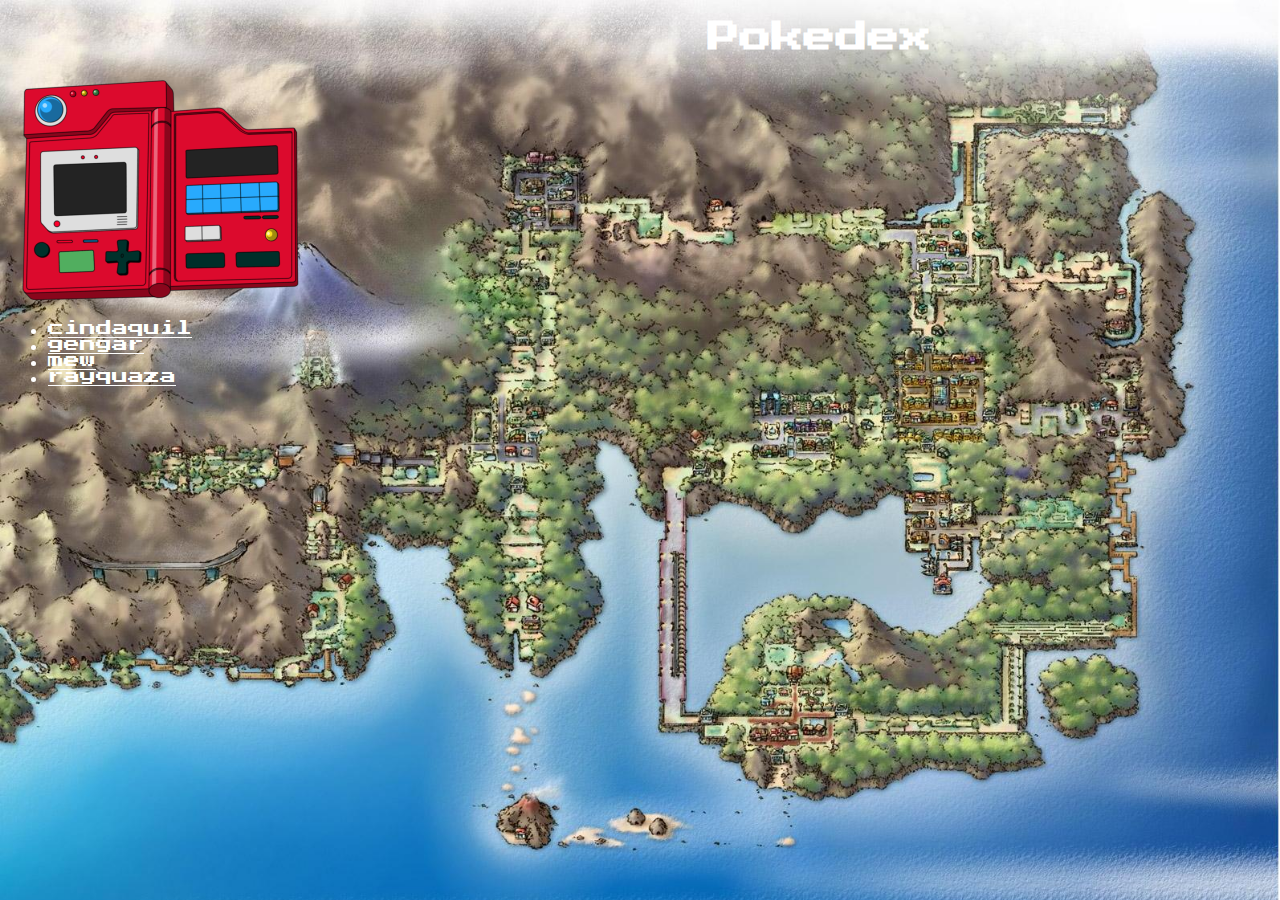
<file: index.html>
<!DOCTYPE html>
<html lang="en">
<head>
    <meta charset="UTF-8">
    <meta name="viewport" content="width=device-width, initial-scale=1.0">
    <link rel="stylesheet" href="style.css">
    <link rel="icon" href="./img/pokeball.png">
    <link href="https://fonts.googleapis.com/css2?family=Press+Start+2P&display=swap" rel="stylesheet">
    <title class="pixelify-sans">Pokedex</title>
</head>
<body id="index">
    <h1>Pokedex</h1>
    <img src="./img/pokedex.png" alt="Pokedex">
    <ul>
        <li><a href="./cindaquil/index1.html">cindaquil</a></li>
        <li><a href="./gengar/index2.html">gengar</a></li>
        <li><a href="./mew/index3.html">mew</a></li>
        <li><a href="./rayquaza/index4.html">rayquaza</a></li>
    </ul>
</body>
</html>
</file>
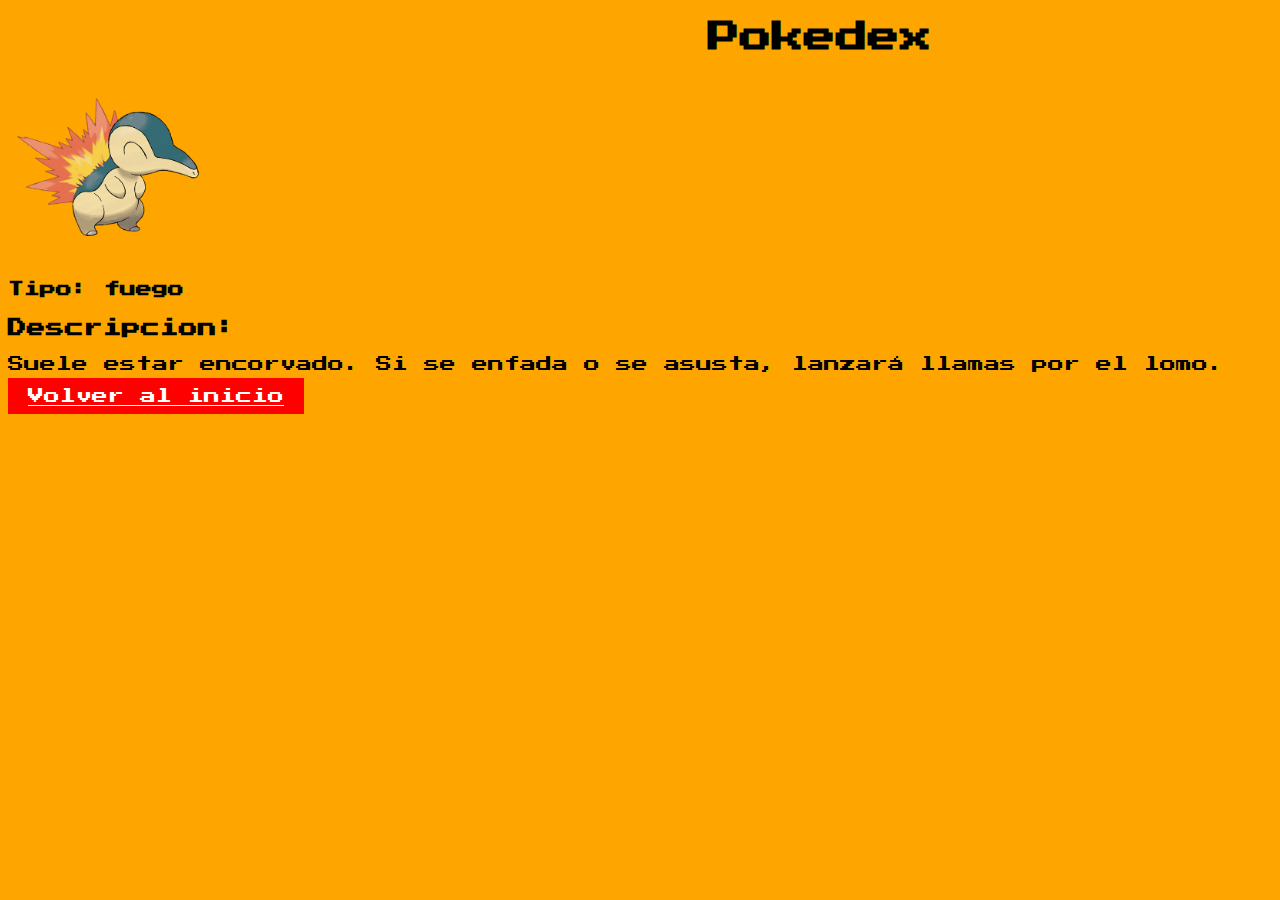
<file: cindaquil/index.html>
<!DOCTYPE html>
<html lang="en">
<head>
    <meta charset="UTF-8">
    <meta name="viewport" content="width=device-width, initial-scale=1.0">
    <link rel="stylesheet" href="../style.css">
    <link rel="icon" href="../img/pokeball.png">
    <link href="https://fonts.googleapis.com/css2?family=Press+Start+2P&display=swap" rel="stylesheet">
    <title class="pixelify-sans">Pokedex</title>
</head>
<body id="cindaquil">
    <h1>Pokedex</h1>
    <img src="../img/cyndaquil.png" alt="Pokedex" id="img-pokemon">
    <h4>Tipo: <span class="highlight">fuego</span></h4>
    <h3>Descripcion:</h3>
    <p>Suele estar encorvado. Si se enfada o se asusta, lanzará llamas por el lomo.</p>
    <div class="center">
        <a href="/index.html" class="pokemon">Volver al inicio</a>
    </div>
</body>
</html>
</file>
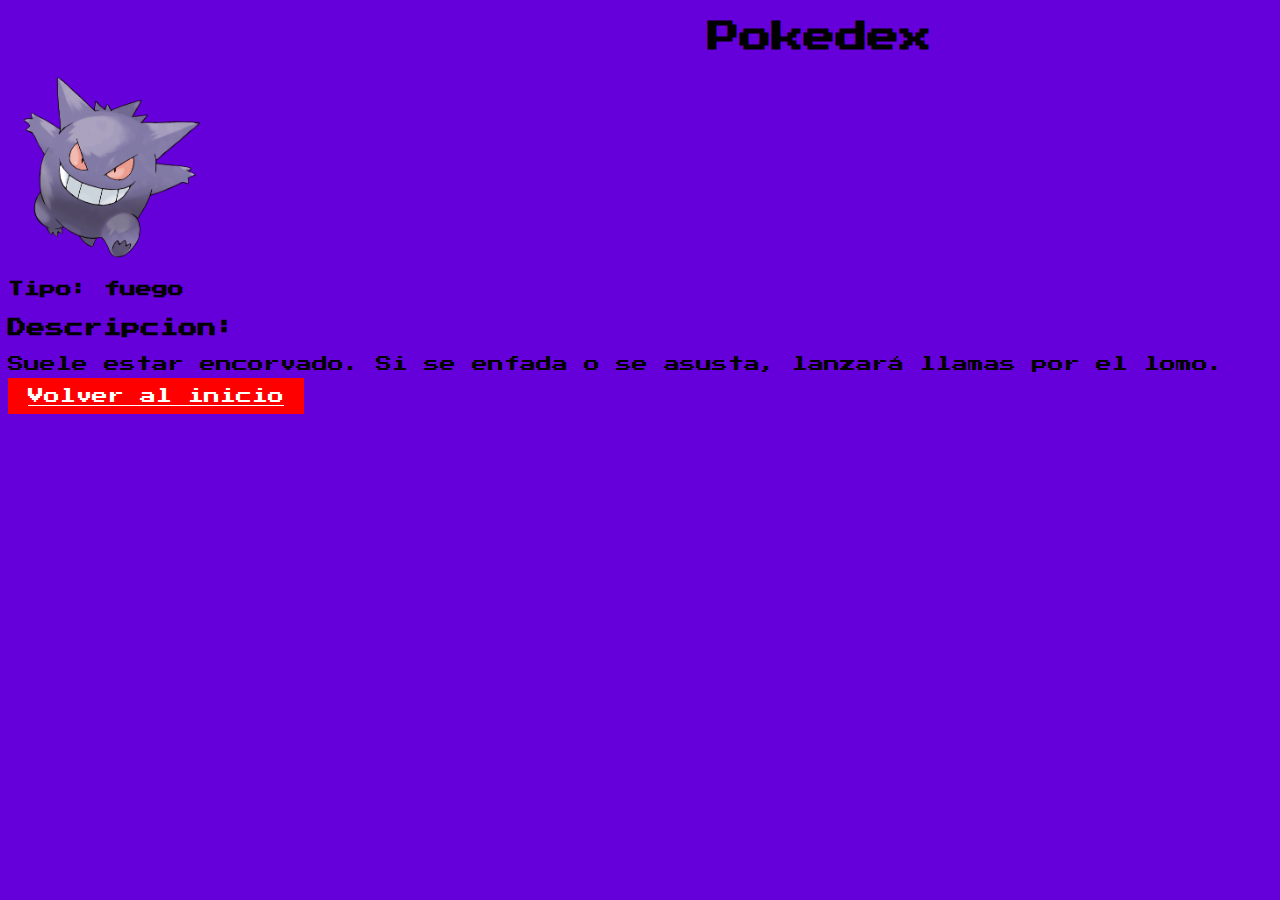
<file: Gengar/index.html>
<!DOCTYPE html>
<html lang="en">
<head>
    <meta charset="UTF-8">
    <meta name="viewport" content="width=device-width, initial-scale=1.0">
    <link rel="stylesheet" href="../style.css">
    <link rel="icon" href="../img/pokeball.png">
    <link href="https://fonts.googleapis.com/css2?family=Press+Start+2P&display=swap" rel="stylesheet">
    <title class="pixelify-sans">Pokedex</title>
</head>
<body id="gengar">
    <h1>Pokedex</h1>
    <img src="../img/gengar.png" alt="Pokedex" id="img-pokemon">
    <h4>Tipo: <span class="highlight">fuego</span></h4>
    <h3>Descripcion:</h3>
    <p>Suele estar encorvado. Si se enfada o se asusta, lanzará llamas por el lomo.</p>
    <div class="center">
        <a href="/index.html" class="pokemon">Volver al inicio</a>
    </div>
</body>
</html>
</file>
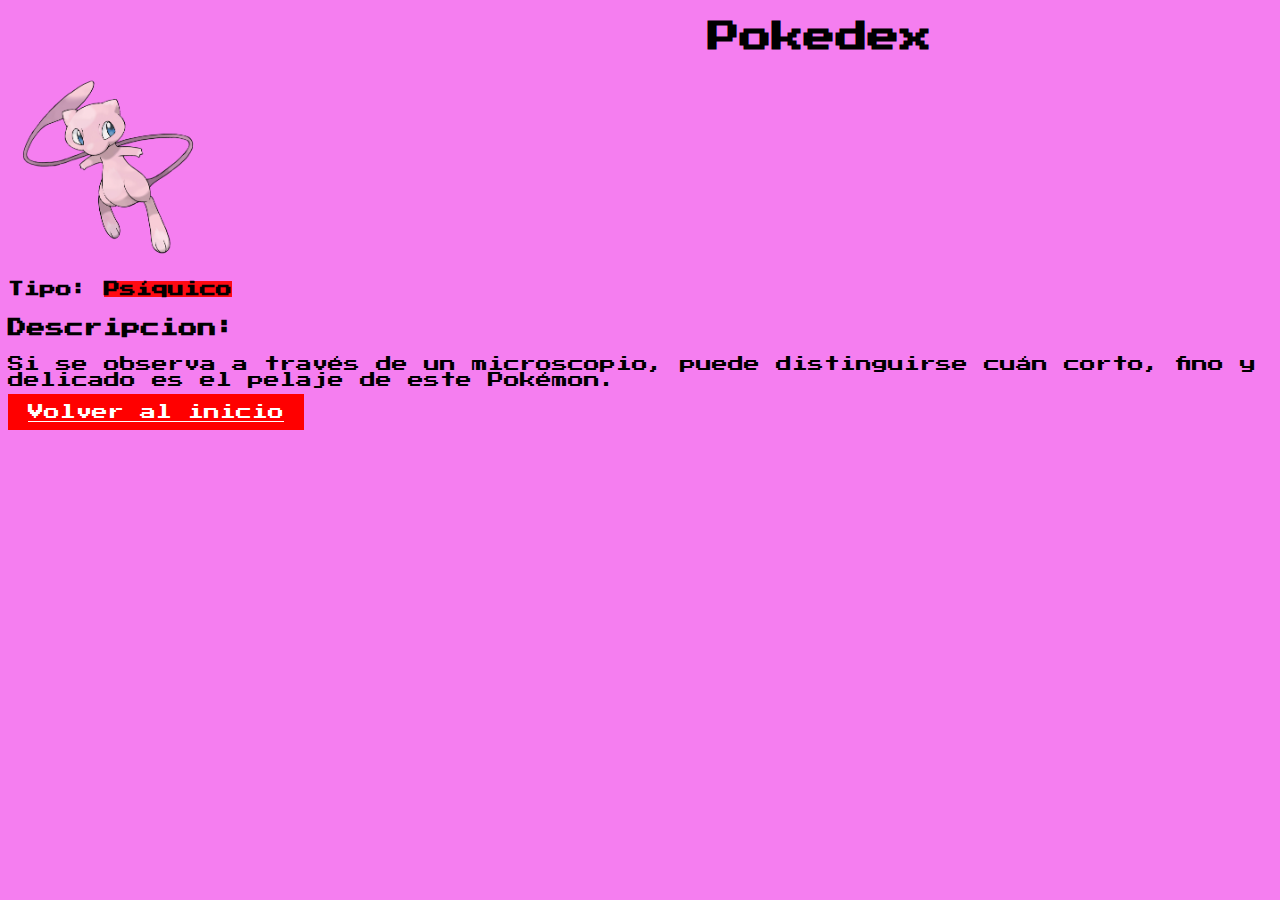
<file: mew/index.html>
<!DOCTYPE html>
<html lang="en">
<head>
    <meta charset="UTF-8">
    <meta name="viewport" content="width=device-width, initial-scale=1.0">
    <link rel="stylesheet" href="../style.css">
    <link rel="icon" href="../img/pokeball.png">
    <link href="https://fonts.googleapis.com/css2?family=Press+Start+2P&display=swap" rel="stylesheet">
    <title class="pixelify-sans">Pokedex</title>
</head>
<body id="mew">
    <h1>Pokedex</h1>
    <img src="/img/mew.png" alt="Pokedex" id="img-pokemon">
    <h4>Tipo: <span class="tipo">Psíquico</span></h4>
    <h3>Descripcion:</h3>
    <p>Si se observa a través de un microscopio, puede distinguirse cuán corto, fino y delicado es el pelaje de este Pokémon.</p>
    <div class="center">
        <a href="/index.html" class="pokemon">Volver al inicio</a>
    </div>
</body>
</html>
</file>
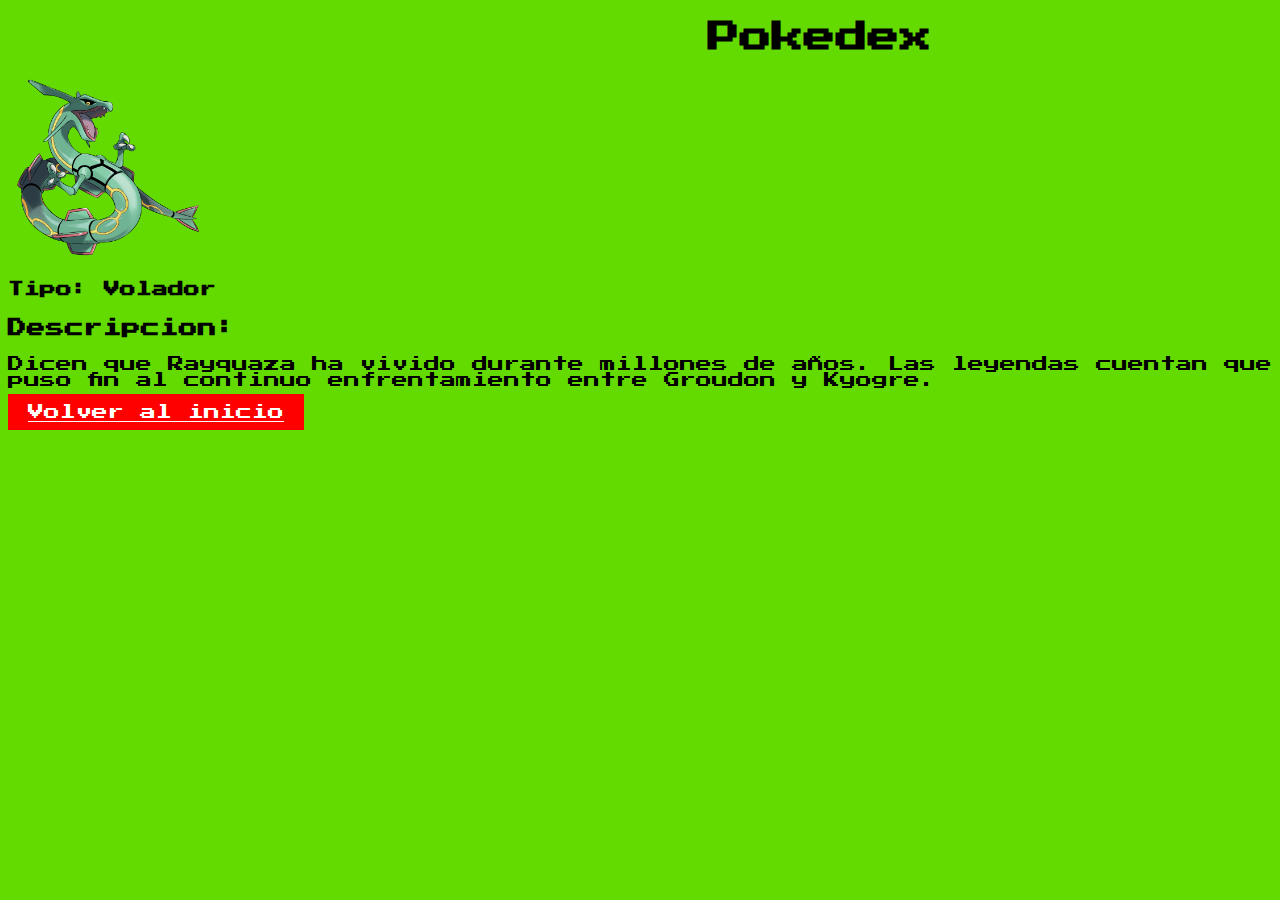
<file: rayquaza/index.html>
<!DOCTYPE html>
<html lang="en">
<head>
    <meta charset="UTF-8">
    <meta name="viewport" content="width=device-width, initial-scale=1.0">
    <link rel="stylesheet" href="../style.css">
    <link rel="icon" href="../img/pokeball.png">
    <link href="https://fonts.googleapis.com/css2?family=Press+Start+2P&display=swap" rel="stylesheet">
    <title class="pixelify-sans">Pokedex</title>
</head>
<body id="rayquaza">
    <h1>Pokedex</h1>
    <img src="../img/rayquaza.png" alt="Pokedex" id="img-pokemon">
    <h4>Tipo: <span class="highlight">Volador</span></h4>
    <h3>Descripcion:</h3>
    <p>Dicen que Rayquaza ha vivido durante millones de años. Las leyendas cuentan que puso fin al continuo enfrentamiento entre Groudon y Kyogre.</p>
    <div class="center">
        <a href="../index.html" class="pokemon">Volver al inicio</a>
    </div>
</body>
</html>
</file>
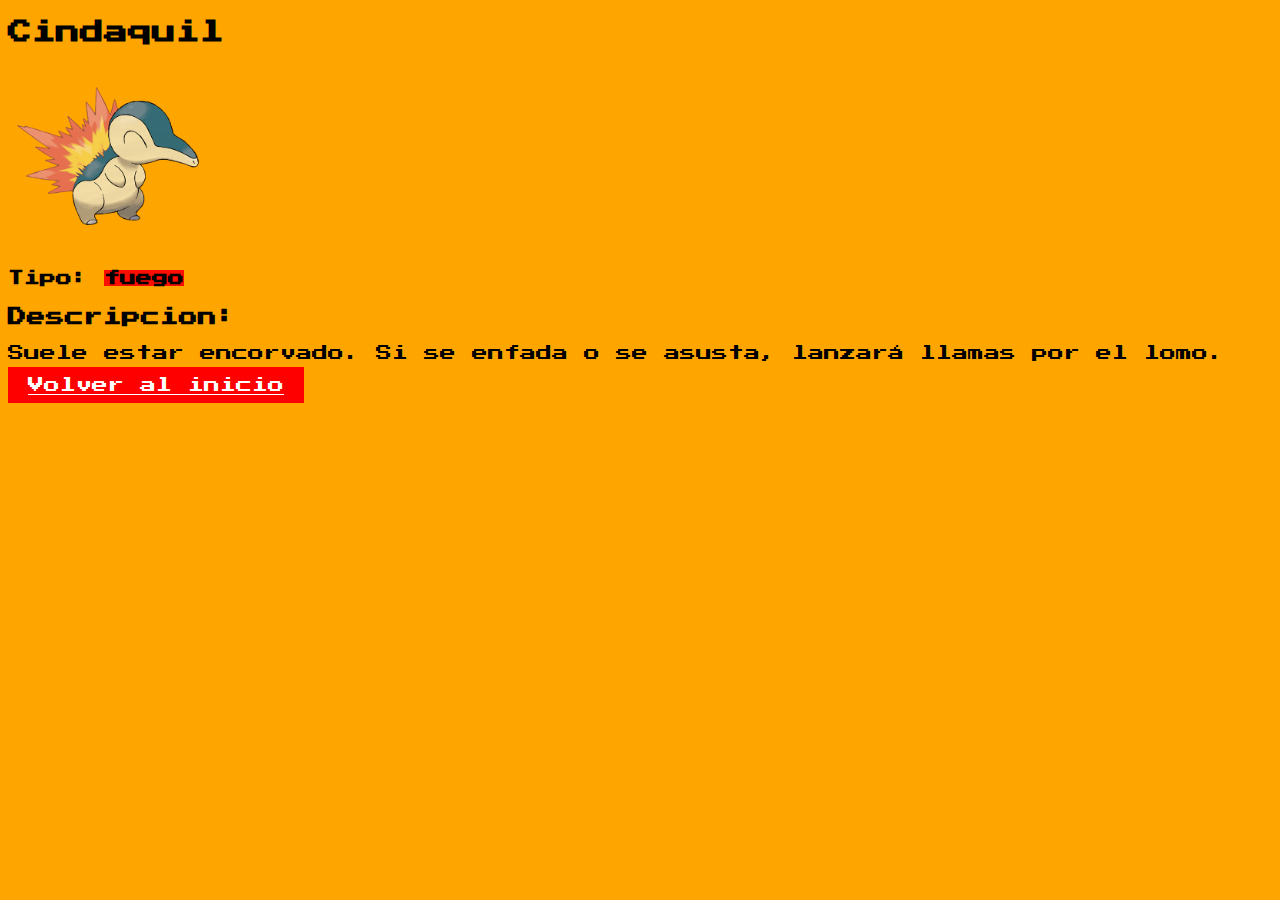
<file: cindaquil/index1.html>
<!DOCTYPE html>
<html lang="en">
<head>
    <meta charset="UTF-8">
    <meta name="viewport" content="width=device-width, initial-scale=1.0">
    <link rel="stylesheet" href="../style.css">
    <link rel="icon" href="../img/pokeball.png">
    <link href="https://fonts.googleapis.com/css2?family=Press+Start+2P&display=swap" rel="stylesheet">
    <title class="pixelify-sans">Cindaquil</title>
</head>
<body id="cindaquil"> <!--Esto es el id del body-->
    <h2>Cindaquil</h2>
    <img src="../img/cyndaquil.png" alt="Pokedex" id="img-pokemon"> <!--Imagen del pokemon-->
    <h4>Tipo: <span class="tipo">fuego</span></h4> <!--Tipo del pokemon-->
    <h3>Descripcion:</h3>
    <p>Suele estar encorvado. Si se enfada o se asusta, lanzará llamas por el lomo.</p> <!--Descripcion del pokemon-->
    <div class="center">
        <a href="../index.html" class="pokemon">Volver al inicio</a> <!--Boton para volver al inicio-->
    </div>
</body>
</html>
</file>
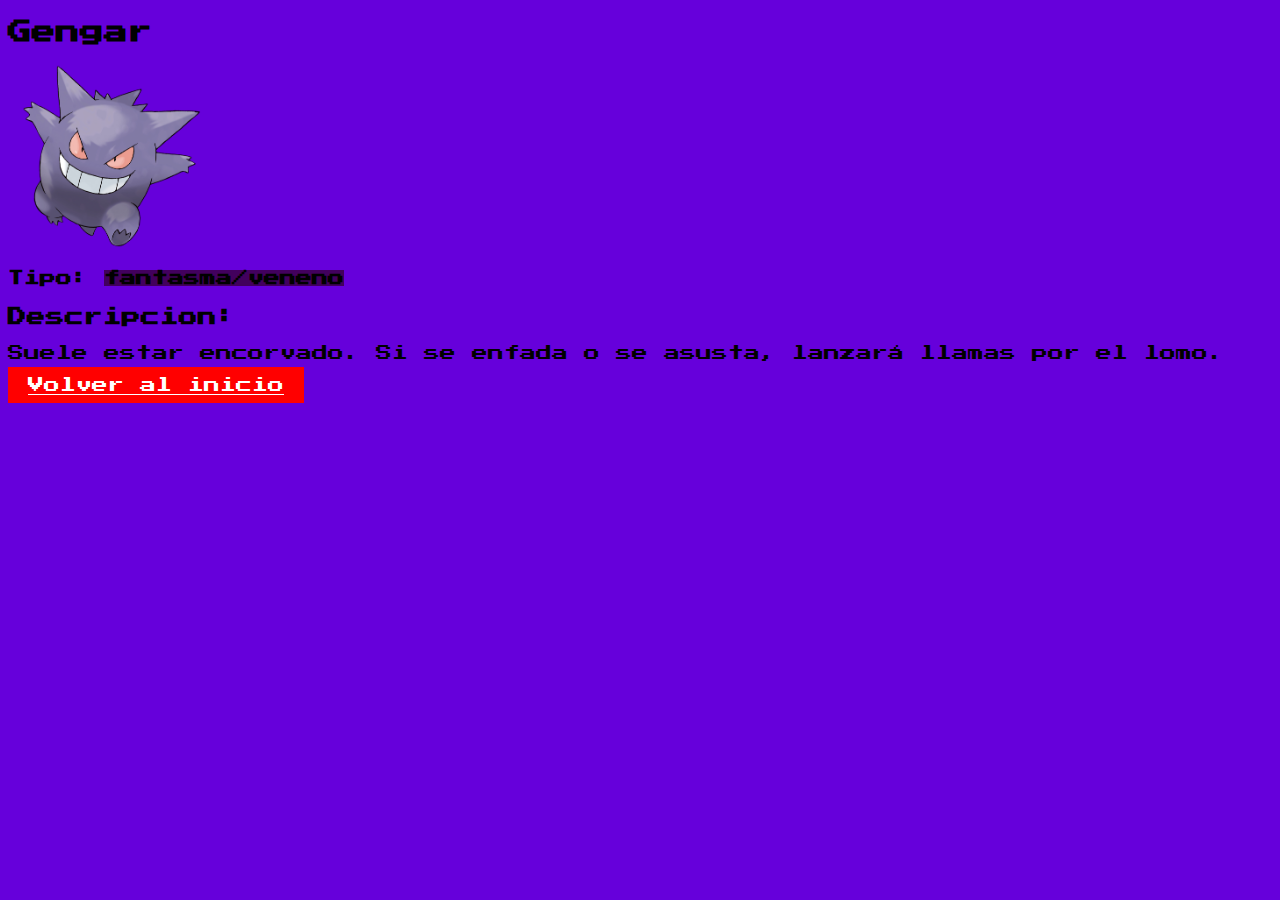
<file: gengar/index2.html>
<!DOCTYPE html>
<html lang="en">
<head>
    <meta charset="UTF-8">
    <meta name="viewport" content="width=device-width, initial-scale=1.0">
    <link rel="stylesheet" href="../style.css">
    <link rel="icon" href="../img/pokeball.png">
    <link href="https://fonts.googleapis.com/css2?family=Press+Start+2P&display=swap" rel="stylesheet">
    <title class="pixelify-sans">Gengar</title>
</head>
<body id="gengar"> <!--Esto es el id del body-->
    <h2>Gengar</h2>
    <img src="../img/gengar.png" alt="Pokedex" id="img-pokemon"> <!--Imagen del pokemon-->
    <h4>Tipo: <span class="tipo1">fantasma/veneno</span></h4> <!--Tipo del pokemon-->
    <h3>Descripcion:</h3>
    <p>Suele estar encorvado. Si se enfada o se asusta, lanzará llamas por el lomo.</p> <!--Descripcion del pokemon-->
    <div class="center">
        <a href="../index.html" class="pokemon">Volver al inicio</a> <!--Boton para volver al inicio-->
    </div>
</body>
</html>
</file>
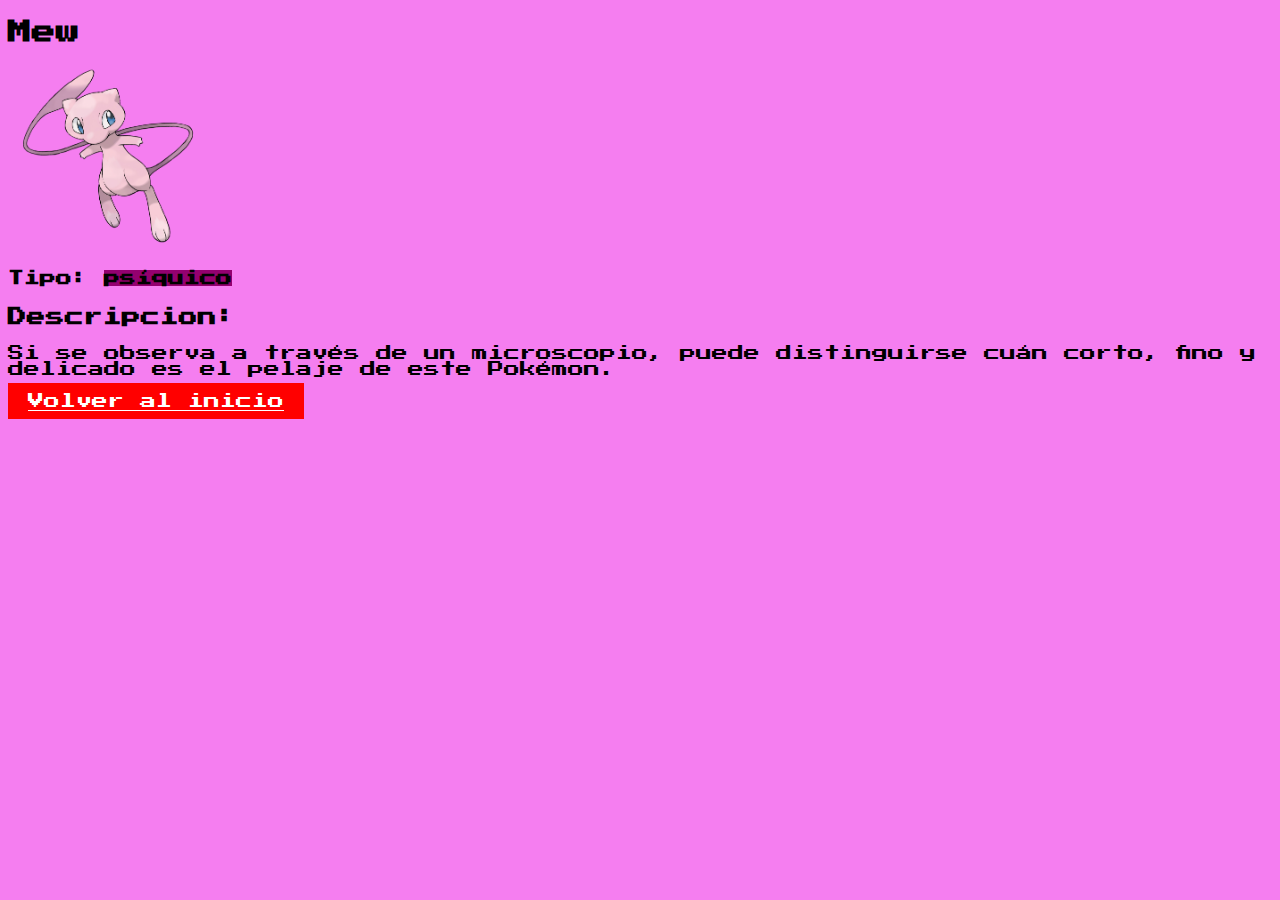
<file: mew/index3.html>
<!DOCTYPE html>
<html lang="en">
<head>
    <meta charset="UTF-8">
    <meta name="viewport" content="width=device-width, initial-scale=1.0">
    <link rel="stylesheet" href="../style.css">
    <link rel="icon" href="../img/pokeball.png">
    <link href="https://fonts.googleapis.com/css2?family=Press+Start+2P&display=swap" rel="stylesheet">
    <title class="pixelify-sans">Mew</title>
</head>
<body id="mew"> <!--Esto es el id del body-->
    <h2>Mew</h2>
    <img src="../img/mew.png" alt="Pokedex" id="img-pokemon"> <!--Imagen del pokemon-->
    <h4>Tipo: <span class="tipo2">psíquico</span></h4> <!--Tipo del pokemon-->
    <h3>Descripcion:</h3>
    <p>Si se observa a través de un microscopio, puede distinguirse cuán corto, fino y delicado es el pelaje de este Pokémon.</p> <!--Descripcion del pokemon-->
    <div class="center"> 
        <a href="../index.html" class="pokemon">Volver al inicio</a> <!--Boton para volver al inicio-->
    </div>
</body>
</html>
</file>
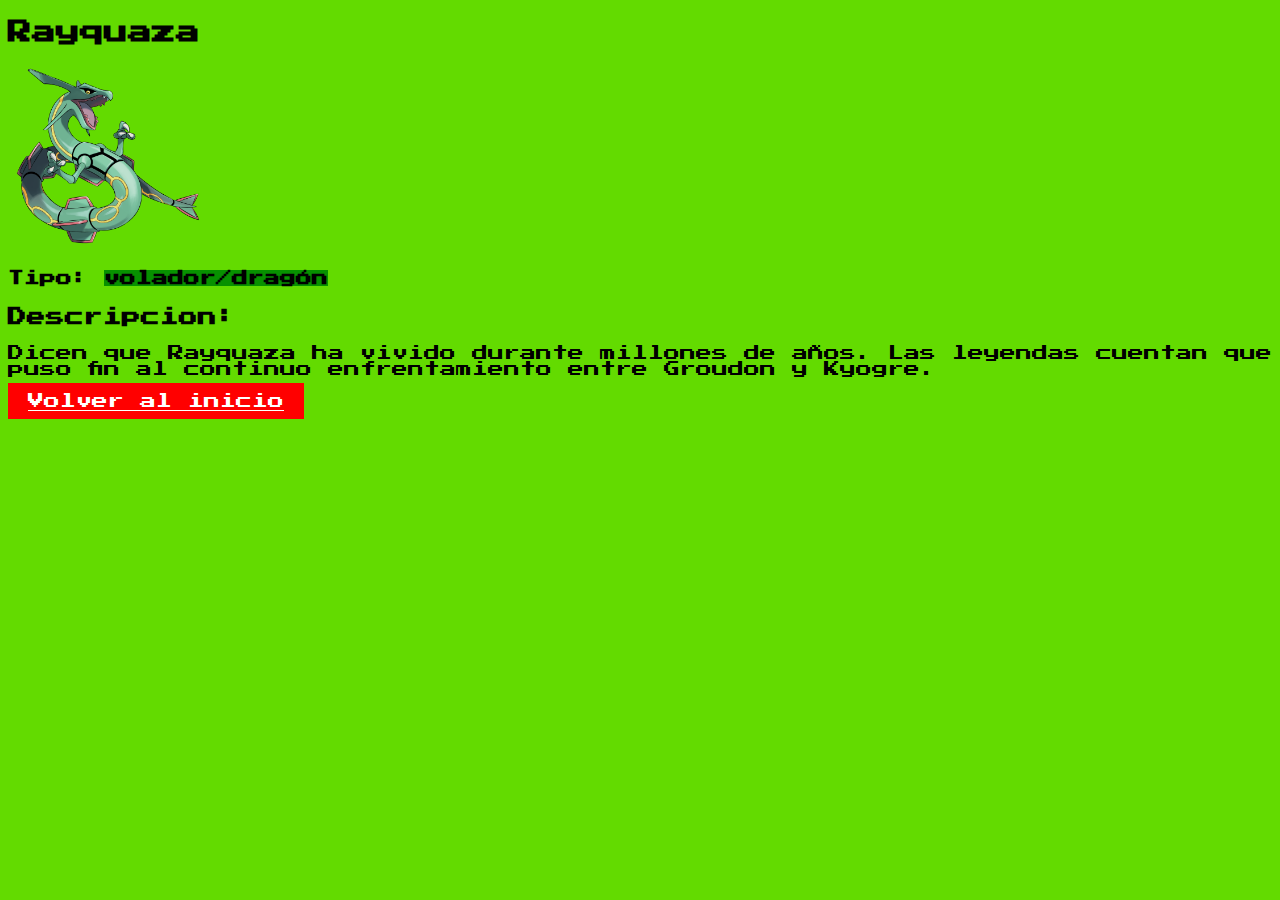
<file: rayquaza/index4.html>
<!DOCTYPE html>
<html lang="en">
<head>
    <meta charset="UTF-8">
    <meta name="viewport" content="width=device-width, initial-scale=1.0">
    <link rel="stylesheet" href="../style.css">
    <link rel="icon" href="../img/pokeball.png">
    <link href="https://fonts.googleapis.com/css2?family=Press+Start+2P&display=swap" rel="stylesheet">
    <title class="pixelify-sans">Rayquaza</title>
</head>
<body id="rayquaza"> <!--Esto es el id del body-->
    <h2>Rayquaza</h2>
    <img src="../img/rayquaza.png" alt="Pokedex" id="img-pokemon"> <!--Imagen del pokemon-->
    <h4>Tipo: <span class="tipo3">volador/dragón</span></h4> <!--Tipo del pokemon-->
    <h3>Descripcion:</h3>
    <p>Dicen que Rayquaza ha vivido durante millones de años. Las leyendas cuentan que puso fin al continuo enfrentamiento entre Groudon y Kyogre.</p> <!--Descripcion del pokemon-->
    <div class="center">
        <a href="../index.html" class="pokemon">Volver al inicio</a> <!--Boton para volver al inicio-->
    </div>
</body>
</html>
</file>
<file: style.css>
#index {
    background-image: url('./img/kanto-map.jpeg'); /* Establece la imagen de fondo */
    background-size: cover; /* Ajusta la imagen para cubrir todo el fondo */
    background-repeat: no-repeat; /* Evita que la imagen se repita */
    background-position: left top; /* Alinea la imagen a la banda izquierda */
    background-attachment: fixed; /* Fija la imagen de fondo para que no se desplace con el contenido */
    background-color: rgb(82, 215, 255);
    font-family: 'Press Start 2P', cursive;
    overflow:hidden;
    color: white;

}
h1 {
    background-color: rgba(0, 0, 0, 0.379);
    margin-left: 700px;
    margin-right: 600px;
}
img {
    background-size: cover; /* Ajusta la imagen para cubrir todo el fondo */
    background-repeat: no-repeat; /* Evita que la imagen se repita */
    background-position: left top; /* Alinea la imagen a la banda izquierda */
}
a {
    color: white;
}
#cindaquil {
    background-color: orange;
    background-size: cover; /* Ajusta la imagen para cubrir todo el fondo */
    background-repeat: no-repeat; /* Evita que la imagen se repita */
    background-position: left top; /* Alinea la imagen a la banda izquierda */
    background-attachment: fixed; /* Fija la imagen de fondo para que no se desplace con el contenido */
    font-family: 'Press Start 2P', cursive;
    overflow:hidden;
    color: rgb(0, 0, 0);
}
.tipo {
    background-color: rgba(255, 0, 0, 0.921);
}
.tipo1 {
    background-color: rgba(63, 0, 82, 0.921);
}
.tipo2 {
    background-color: rgb(148, 0, 111);
}
.tipo3 {
    background-color: rgb(7, 145, 0);
}
#gengar {
    background-color: rgba(135, 39, 209, 0.858);
    background-size: cover; /* Ajusta la imagen para cubrir todo el fondo */
    background-repeat: no-repeat; /* Evita que la imagen se repita */
    background-position: left top; /* Alinea la imagen a la banda izquierda */
    background-attachment: fixed; /* Fija la imagen de fondo para que no se desplace con el texto */
    font-family: 'Press Start 2P', cursive;
    overflow:hidden;
    color: rgb(0, 0, 0);
}
#img-pokemon{
    width: 200px; /* Ajusta el tamaño de la imagen */
    height: auto; /* Mantiene la proporción de la imagen */
    top: 10px; /* Ajusta la posición desde la parte superior */
    left: 10px; /* Ajusta la posición desde la parte izquierda */
}
.pokemon {
    color: white;
    background-color: rgb(255, 0, 0);
    text-align: center;
    padding: 10px 20px; /* Añade algo de relleno para hacer el enlace más grande */
 }
 #gengar{
    background-color: rgb(102, 0, 219);
    background-size: cover; /* Ajusta la imagen para cubrir todo el fondo */
    background-repeat: no-repeat; /* Evita que la imagen se repita */
    background-position: left top; /* Alinea la imagen a la banda izquierda */
    background-attachment: fixed; /* Fija la imagen de fondo para que no se desplace con el texto */
    font-family: 'Press Start 2P', cursive;
    overflow:hidden;
    color: rgb(0, 0, 0);
 }
 #mew{
    background-color: rgba(243, 95, 236, 0.804);
    background-size: cover; /* Ajusta la imagen para cubrir todo el fondo */
    background-repeat: no-repeat; /* Evita que la imagen se repita */
    background-position: left top; /* Alinea la imagen a la banda izquierda */
    background-attachment: fixed; /* Fija la imagen de fondo para que no se desplace con el texto */
    font-family: 'Press Start 2P', cursive;
    overflow:hidden;
    color: rgb(0, 0, 0);
 }
 #rayquaza{
    background-color: rgb(99, 219, 0);
    background-size: cover; /* Ajusta la imagen para cubrir todo el fondo */
    background-repeat: no-repeat; /* Evita que la imagen se repita */
    background-position: left top; /* Alinea la imagen a la banda izquierda */
    background-attachment: fixed; /* Fija la imagen de fondo para que no se desplace con el texto */
    font-family: 'Press Start 2P', cursive;
    overflow:hidden;
    color: rgb(0, 0, 0);
 }
</file>
